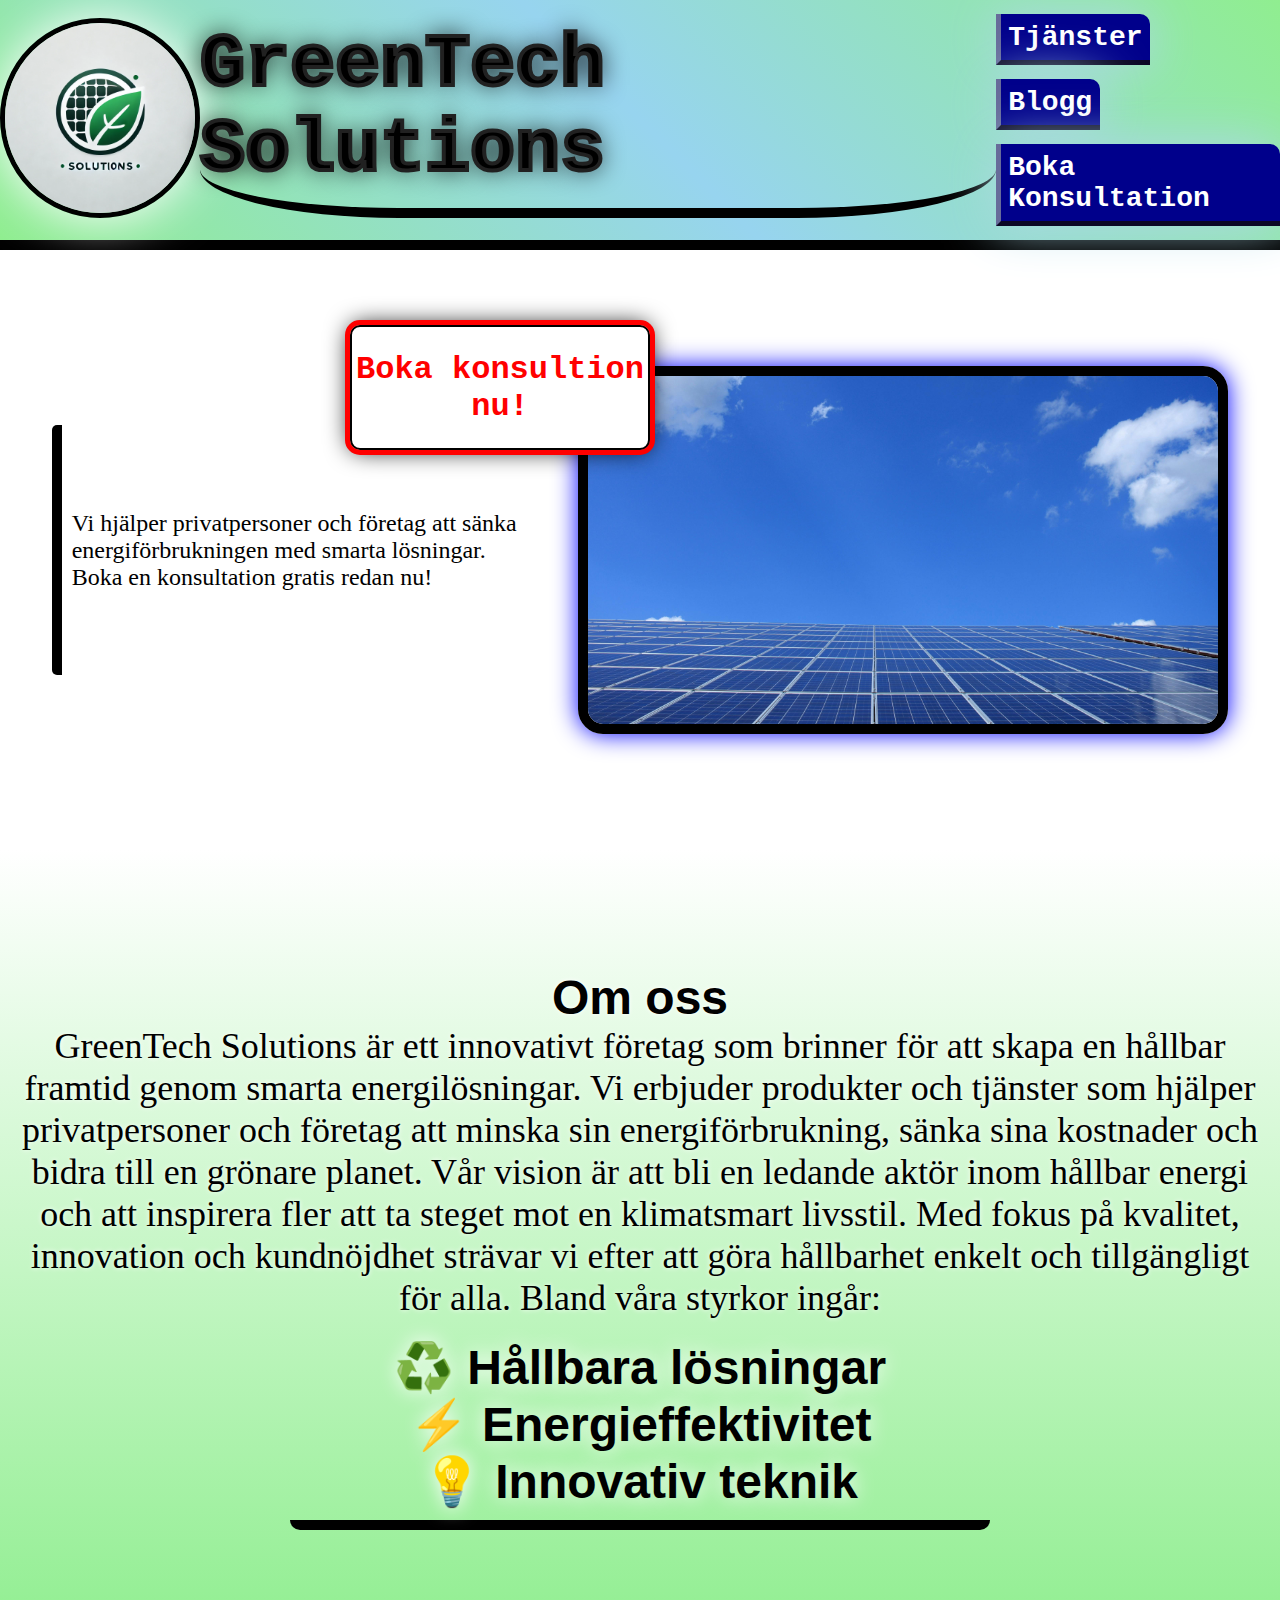
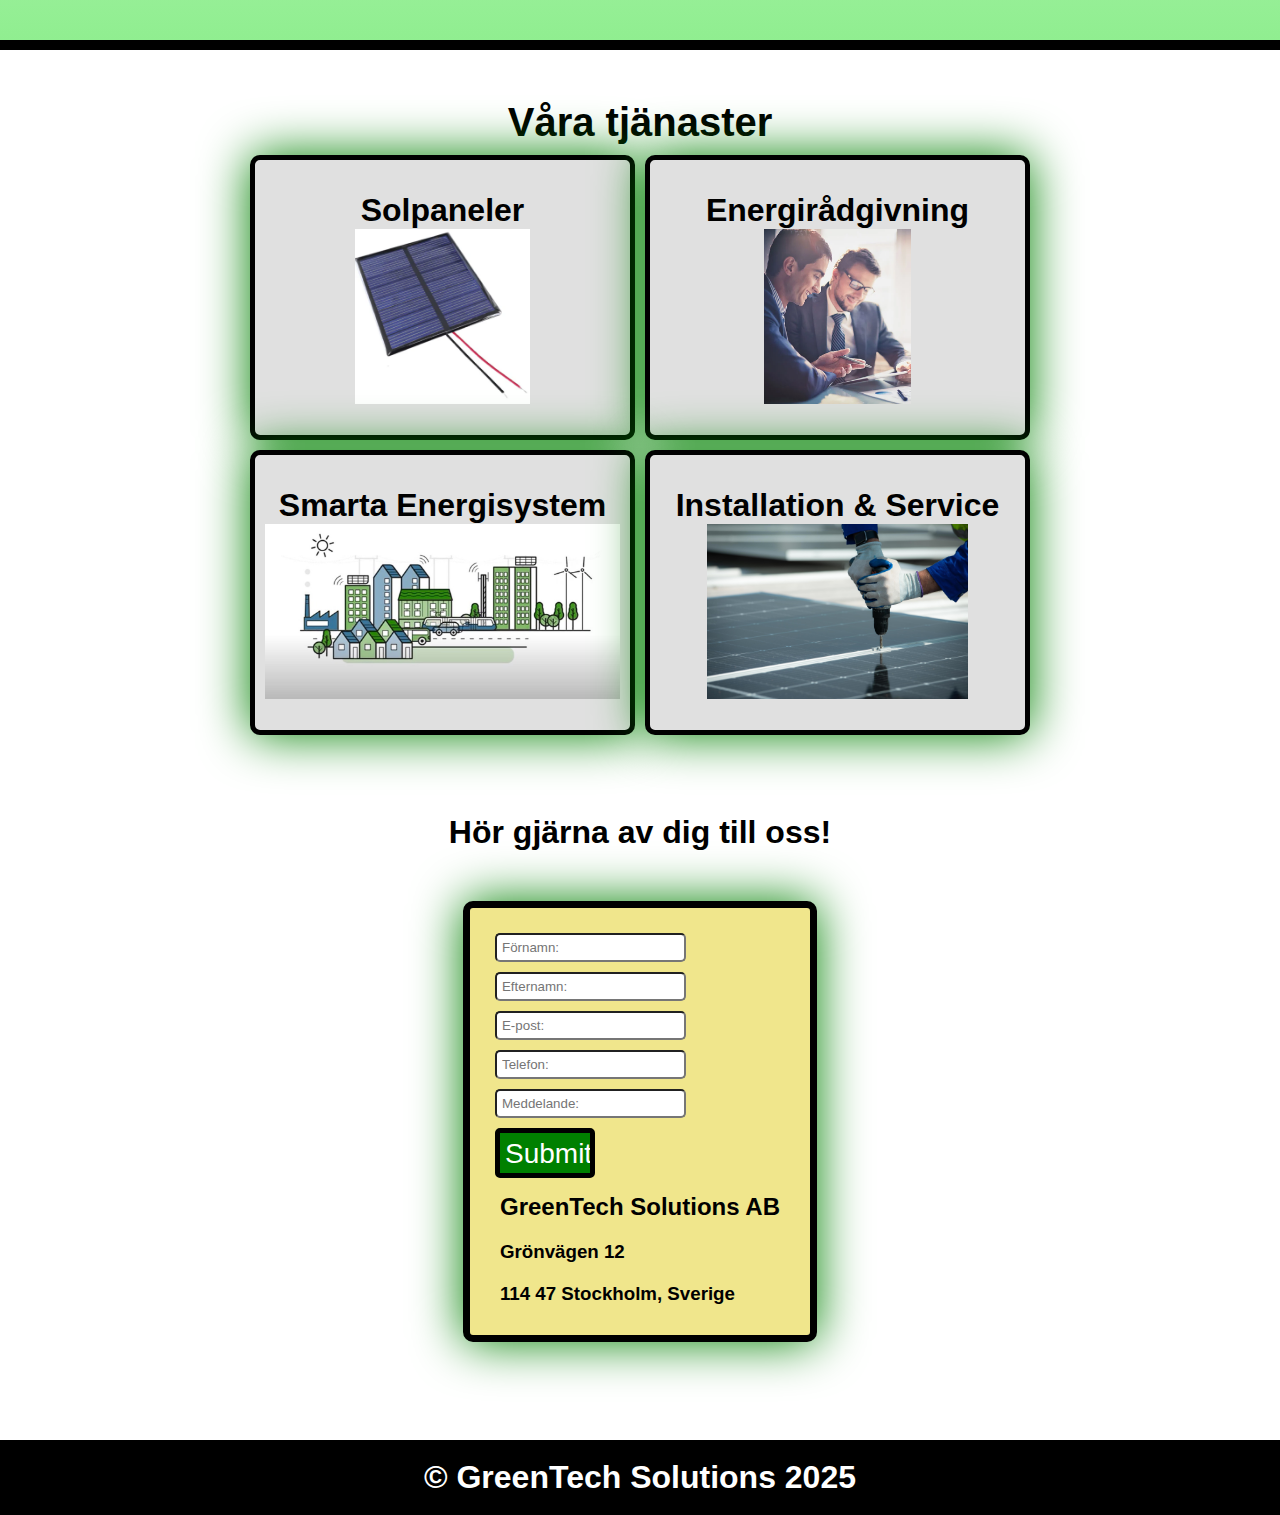
<file: index.html>
<!DOCTYPE html>
<html lang="en">
<head>
    <meta charset="UTF-8">
    <meta name="viewport" content="width=device-width, initial-scale=1.0">
    <title>GreenTech Solutions</title>
    <link rel="stylesheet" href="style.css">
</head>
<body>
    <div id="header">
        <div id="logo"><img src="logo.png" alt="GreenTech Solutions Logotype"></div>
        <div id="name">GreenTech Solutions</div>
        <div id="menu">
            <div onclick="tjansterScroll()">Tjänster</div>
            <a href="blogg.html">Blogg</a>
            <div onclick="bokaScroll()">Boka Konsultation</div>
        </div>
    </div>
    <div id="hero">
        <div id="calltoaction" onclick="bokaScroll()">Boka konsultion nu!</div>
        <div id="description">
            <p>Vi hjälper privatpersoner och företag att sänka energiförbrukningen med smarta lösningar. Boka en konsultation gratis redan nu!</p> 
        </div>
        <img src="background.png" alt="">
        
    </div>
    <div id="omoss">
        <div id="text"><h1>Om oss</h1><p>GreenTech Solutions är ett innovativt företag som brinner för att skapa en hållbar framtid genom smarta energilösningar. Vi erbjuder produkter och tjänster som hjälper privatpersoner och företag att minska sin energiförbrukning, sänka sina kostnader och bidra till en grönare planet. Vår vision är att bli en ledande aktör inom hållbar energi och att inspirera fler att ta steget mot en klimatsmart livsstil. Med fokus på kvalitet, innovation och kundnöjdhet strävar vi efter att göra hållbarhet enkelt och tillgängligt för alla. Bland våra styrkor ingår:
        </p></div>
        <div id="styrkor">
            <div id="c1"><h1>♻️ Hållbara lösningar</h1></div>
            <div id="c2"><h1>⚡ Energieffektivitet</h1></div>
            <div id="c3"><h1>💡 Innovativ teknik</h1></div>
        </div>
    </div>
    <div id="tjanster">
        <h1>Våra tjänaster</h1>
        <div id="icons">
            <div id="1" class="icon"><p>Solpaneler</p><img src="solarpanel.png" alt=""></div>
            <div id="2" class="icon"><p>Energirådgivning</p><img src="rådgivning.png" alt=""></div>
            <div id="3" class="icon"><p>Smarta Energisystem</p><img src="energisystem.png" alt=""></div>
            <div id="4" class="icon"><p>Installation & Service</p><img src="installation.png" alt=""></div>
        </div>
    </div>
    <div id="kontakt">
        <h1>Hör gjärna av dig till oss!</h1>
        <form id="theform" action="" method="POST">
            <input type="text" placeholder="Förnamn:" required>
            <input type="text" placeholder="Efternamn:" required>
            <input type="text" placeholder="E-post:" required>
            <input type="text" placeholder="Telefon:" required>
            <input type="text" placeholder="Meddelande:" id="message" required>
            <input type="submit" placeholder="Skicka" id="send">
            <h2>GreenTech Solutions AB</h2>
            <h3>Grönvägen 12</h3>
            <h3>114 47 Stockholm, Sverige</h3>
        </form>
    </div>
    <div id="footer">© GreenTech Solutions 2025</div>
</body>
<script src="script.js"></script>
</html>
</file>
<file: style.css>
*{
    margin: 0;
    padding: 0;
    box-sizing: border-box;
}

body{
    height: 100vh;
    min-width: 1250px;
    max-width: 2000px;
    width: auto;
    scroll-behavior: smooth;
}

#header{
    height: 250px;
    width: 100%;
    background-image: linear-gradient(45deg, lightgreen, rgb(151, 212, 239), lightgreen);
    border-bottom: black 10px solid;
    display: flex;
    align-items: center;
    justify-content: space-evenly;
    user-select: none;
}

#header img{
    height: 200px;
    border-radius: 100%;
    border: solid black 5px;
    box-shadow: 0 0 50px white;
}

#name{
    font-family: monospace;
    font-weight: bold;
    font-size: 75px;
    color: black;
    border-bottom: black solid 10px;
    border-bottom-left-radius: 25%;
    padding-bottom: 15px;
    border-bottom-right-radius: 25%;
    -webkit-text-stroke: 4px rgb(33, 33, 33);
    text-shadow: 0 0 25px black;
}

#menu{
    display: flex;
    align-items: baseline;
    justify-content: space-evenly;
    flex-direction: column;
    height: 100%;
}
#menu *{
    color: white;
    text-decoration: none;
    background-color: darkblue;
    padding: 7.5px;
    border-bottom: rgb(11, 7, 37) solid 5px;
    border-left: rgb(103, 107, 154) solid 5px;
    border-top-right-radius: 10px;
    font-weight: bold;
    font-family: monospace;
    font-size: 1.75rem;
    box-shadow: 0 0 50px lightblue;
}
#menu *:hover{
    background-color: rgb(1, 1, 169);
}
#menu *:active{
    background-color: rgb(0, 0, 212);
}
#hero{
    --background-color: red;
    height: 600px;  
    width: 100%;
    display: flex;
    align-items: center;
    padding: 25px;
    justify-content: space-evenly;
    --background-color: khaki;
}
#hero img{
    width: 650px; 
    border-radius: 25px;
    border: 10px solid black;
    box-shadow: 0 0 25px blue;
}
#description{
    width: 500px;
    height: 250px;
    border-left: solid black 10px;
    border-radius: 5px;
    display: flex;
    align-items: center;
    justify-content: center;
    font-size: 1.5rem;
    padding: 10px;
}
#calltoaction{
    width: 300px;
    height: 125px;
    background-color: white;
    outline: 5px solid red;
    box-shadow: 0 0 25px black;
    border: 2.5px solid black;
    border-radius: 10px;
    position: absolute;
    top: 325px;
    left: 350px;
    display: flex;
    align-items: center;
    justify-content: center;
    color: red;
    user-select: none;
    cursor: pointer;
    font-family: monospace;
    font-size: 2rem;
    text-align: center;
    font-weight: bold;
}
#calltoaction:hover{
    background-color: rgb(255, 221, 221);
}
#calltoaction:active{
    background-color: rgb(255, 185, 185);
}
#footer{
    background-color: black;
    margin-top: 75px;
    width: 100%;
    height: 75px;
    color: white;
    display: flex;
    align-items: center;
    justify-content: center;
    font-size: 2rem;
    font-family: sans-serif;
    font-weight: bold;;
}
#omoss{
    display: flex;
    justify-content: center;
    align-items: center;
    flex-direction: column;
    height: 800px;
    background-color: lightblue;
    background-image: linear-gradient(white, lightgreen);
    text-align: center;
    font-size: 1.5rem;
    border-bottom: 10px solid black;
    text-shadow: 0 0 5px white;
}
#text{
    width: 1250px;
    margin: 10px;
}
#omoss h1{
    font-weight: bold;
    font-family: sans-serif;
}
#omoss p{
    font-size: 2.25rem;

}
#styrkor{
    border-bottom: solid black 10px;
    padding: 10px;
    text-align: center;
    width: 700px;
    border-radius: 10px;
    text-shadow: 0 0 20px white;
}

#tjanster{
    margin-left: auto;
    margin-right: auto;
    width: 600px;
    height: auto;
    display: flex;
    align-items: center;
    justify-content: center;
    flex-direction: column;
    font-size: 1.25rem;
    margin-top: 50px;
}
#tjanster h1{
    font-family: sans-serif;
    font-weight: bold;
}
#icons{
    --background-color: red;
    width: 800px;
    height: 600px;
    display: grid;
    grid-template-columns: 1fr 1fr;
    grid-template-rows: 1fr 1fr;
    gap: 10px;
    padding: 10px;
    margin-bottom: 20px;
}
.icon{
    display: flex;
    align-items: center;
    justify-content: center;
    flex-direction: column;
    font-size: 2rem;
    font-family: sans-serif;
    text-align: center;
    border: 5px solid black;
    border-radius: 10px;
    font-weight: bold;
    background-color: rgb(224, 224, 224);
    box-shadow: 0 0 50px green;
}
.icon img{
    height: 175px;
}
#kontakt{
    display: flex;
    align-items: center;
    justify-content: center;
    width: 100%;
    height: 600px;
    flex-direction: column;
}
#kontakt form{
    display: flex;
    align-items: start;
    justify-content: baseline;
    flex-direction: column;
    background-color: khaki;
    padding: 20px;
    margin-top: 25px;
    border: 7.5px solid black;
    border-radius: 10px;
    box-shadow: 0 0 50px green;
}
#kontakt form *{
    margin: 5px;
    padding: 5px;
    border-radius: 5px;
}
#kontakt h1{
    width: 600px;
    text-align: center;
    margin: 25px;
}
#kontakt *{
    font-family: sans-serif;
}
#send{
    background-color: green;
    color: white;
    width: 100px;
    height: 50px;
    font-size: 1.75rem;    
    border: 5px solid black;
    left: auto;
    cursor: pointer;
}
#send:hover{
    background-color: rgb(3, 147, 3);
}
#send:active{
    background-color: rgb(7, 189, 7);
}
#blog{
    width: 100%;
    height: 250px;
    text-align: center;
}
#messagebar{
    height: 100px;
    width: 300px;
}
</file>
